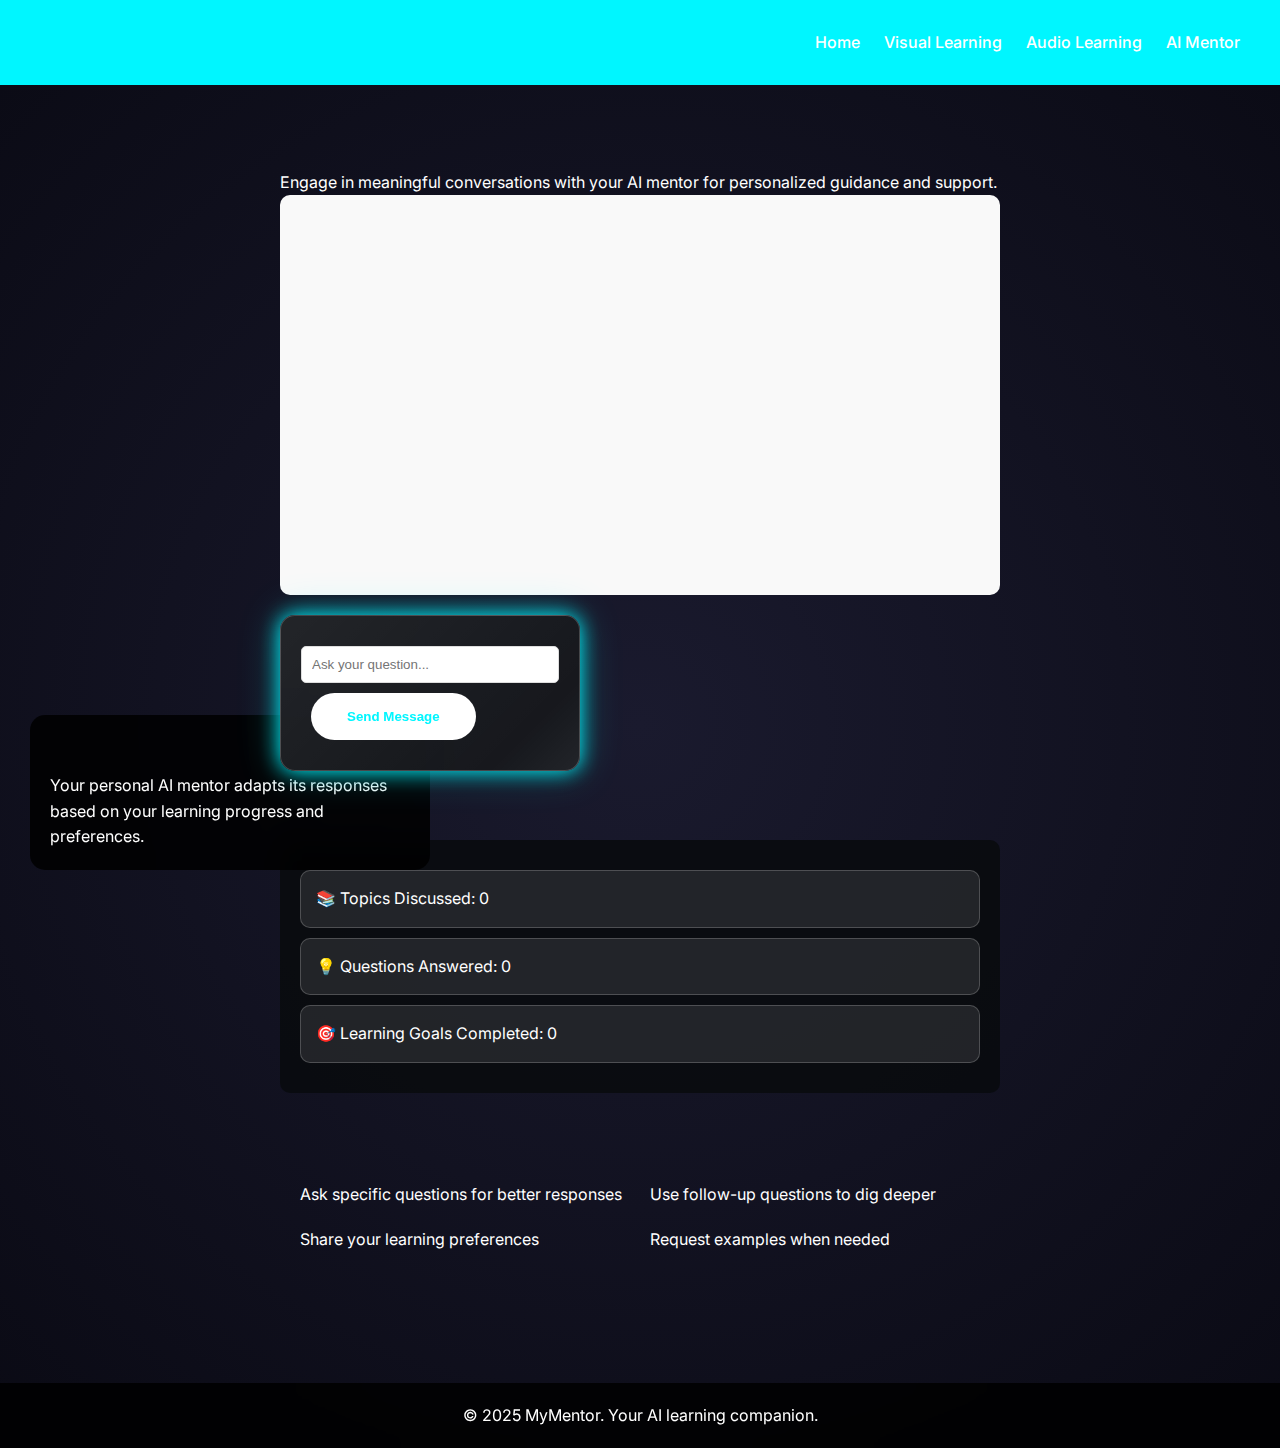
<file: ai.html>
<!DOCTYPE html>
<html lang="en">
<head>
    <meta charset="UTF-8" />
    <meta name="viewport" content="width=device-width, initial-scale=1.0" />
    <title>AI Mentor - MyMentor</title>
    <link rel="stylesheet" href="style.css" />
    <link href="https://fonts.googleapis.com/css2?family=Inter:wght@400;500;600&display=swap" rel="stylesheet">
    <script src="script.js" defer></script>
</head>
<body>
    <header>
        <h1>MyMentor</h1>
        <nav>
            <a href="index.html">Home</a>
            <a href="visual.html">Visual Learning</a>
            <a href="audio.html">Audio Learning</a>
            <a href="ai.html">AI Mentor</a>
        </nav>
    </header>

    <div class="info-overlay">
        <h3>AI Mentor Interface</h3>
        <p>Your personal AI mentor adapts its responses based on your learning progress and preferences.</p>
    </div>

    <section class="page">
        <div class="content-section animated-content">
            <h2>Interactive Learning Assistant</h2>
            <p>Engage in meaningful conversations with your AI mentor for personalized guidance and support.</p>
            
            <div class="chat-box" id="chatBox"></div>

            <div class="hud-panel" style="margin: 20px 0;">
                <input type="text" id="userInput" placeholder="Ask your question..." />
                <button class="btn primary" onclick="sendMessage()">Send Message</button>
            </div>
        </div>

        <div class="content-section animated-content">
            <h2>Learning Analytics</h2>
            <div class="todo-container">
                <div class="todo-item">
                    <span>📚 Topics Discussed: <span id="topicCount">0</span></span>
                </div>
                <div class="todo-item">
                    <span>💡 Questions Answered: <span id="questionCount">0</span></span>
                </div>
                <div class="todo-item">
                    <span>🎯 Learning Goals Completed: <span id="goalsCount">0</span></span>
                </div>
            </div>
        </div>

        <div class="content-section animated-content">
            <h2>Interaction Guidelines</h2>
            <ul class="rules-list">
                <li>Ask specific questions for better responses</li>
                <li>Use follow-up questions to dig deeper</li>
                <li>Share your learning preferences</li>
                <li>Request examples when needed</li>
            </ul>
        </div>
    </section>

    <footer>
        <p>© 2025 MyMentor. Your AI learning companion.</p>
    </footer>
</body>
</html>
</file>
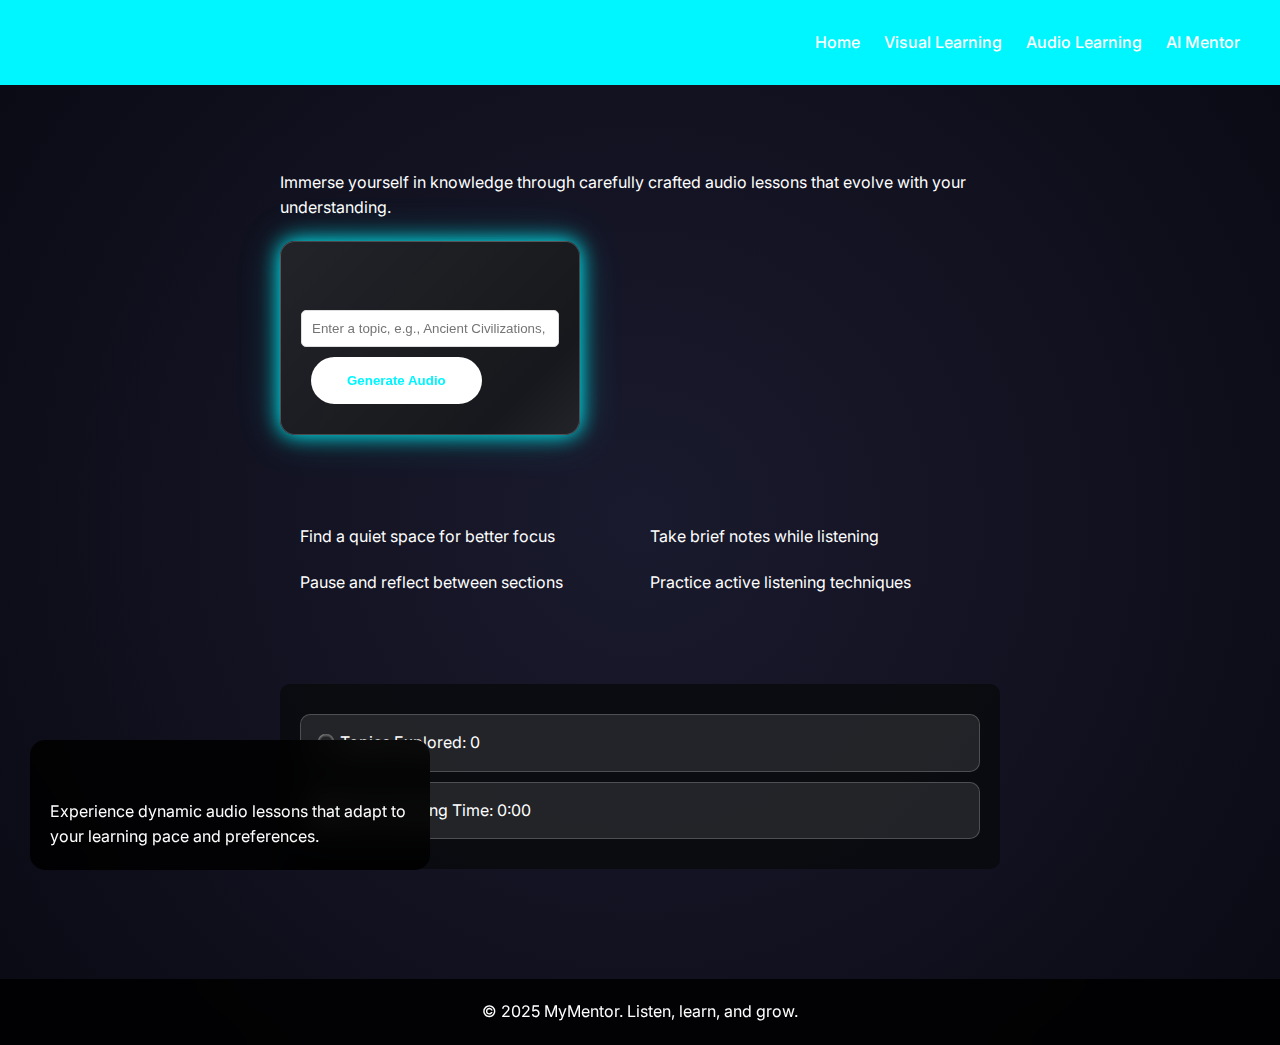
<file: audio.html>
<!DOCTYPE html>
<html lang="en">
<head>
    <meta charset="UTF-8" />
    <meta name="viewport" content="width=device-width, initial-scale=1.0" />
    <title>Audio Learning - MyMentor</title>
    <link rel="stylesheet" href="style.css" />
    <link href="https://fonts.googleapis.com/css2?family=Inter:wght@400;500;600&display=swap" rel="stylesheet">
    <script src="script.js" defer></script>
</head>
<body>
    <header>
        <h1>MyMentor</h1>
        <nav>
            <a href="index.html">Home</a>
            <a href="visual.html">Visual Learning</a>
            <a href="audio.html">Audio Learning</a>
            <a href="ai.html">AI Mentor</a>
        </nav>
    </header>

    <div class="info-overlay">
        <h3>Audio Learning Center</h3>
        <p>Experience dynamic audio lessons that adapt to your learning pace and preferences.</p>
    </div>

    <section class="page">
        <div class="content-section animated-content">
            <h2>Audio Learning Experience</h2>
            <p>Immerse yourself in knowledge through carefully crafted audio lessons that evolve with your understanding.</p>
            
            <div class="hud-panel" style="margin: 20px 0;">
                <h3>Generate an Audio Lesson</h3>
                <input type="text" id="audioTopic" placeholder="Enter a topic, e.g., Ancient Civilizations, Science" />
                <button class="btn primary" onclick="generateAudio()">Generate Audio</button>
            </div>

            <div id="audioResult" class="animated-content"></div>
        </div>

        <div class="content-section animated-content">
            <h2>Effective Listening Strategies</h2>
            <ul class="rules-list">
                <li>Find a quiet space for better focus</li>
                <li>Take brief notes while listening</li>
                <li>Pause and reflect between sections</li>
                <li>Practice active listening techniques</li>
            </ul>
        </div>

        <div class="content-section animated-content">
            <h2>Your Audio Learning Progress</h2>
            <div class="todo-container">
                <div id="audioProgress">
                    <div class="todo-item">
                        <span>🎧 Topics Explored: <span id="topicsCount">0</span></span>
                    </div>
                    <div class="todo-item">
                        <span>⏱️ Total Listening Time: <span id="listenTime">0:00</span></span>
                    </div>
                </div>
            </div>
        </div>
    </section>

    <footer>
        <p>© 2025 MyMentor. Listen, learn, and grow.</p>
    </footer>
</body>
</html>
</file>
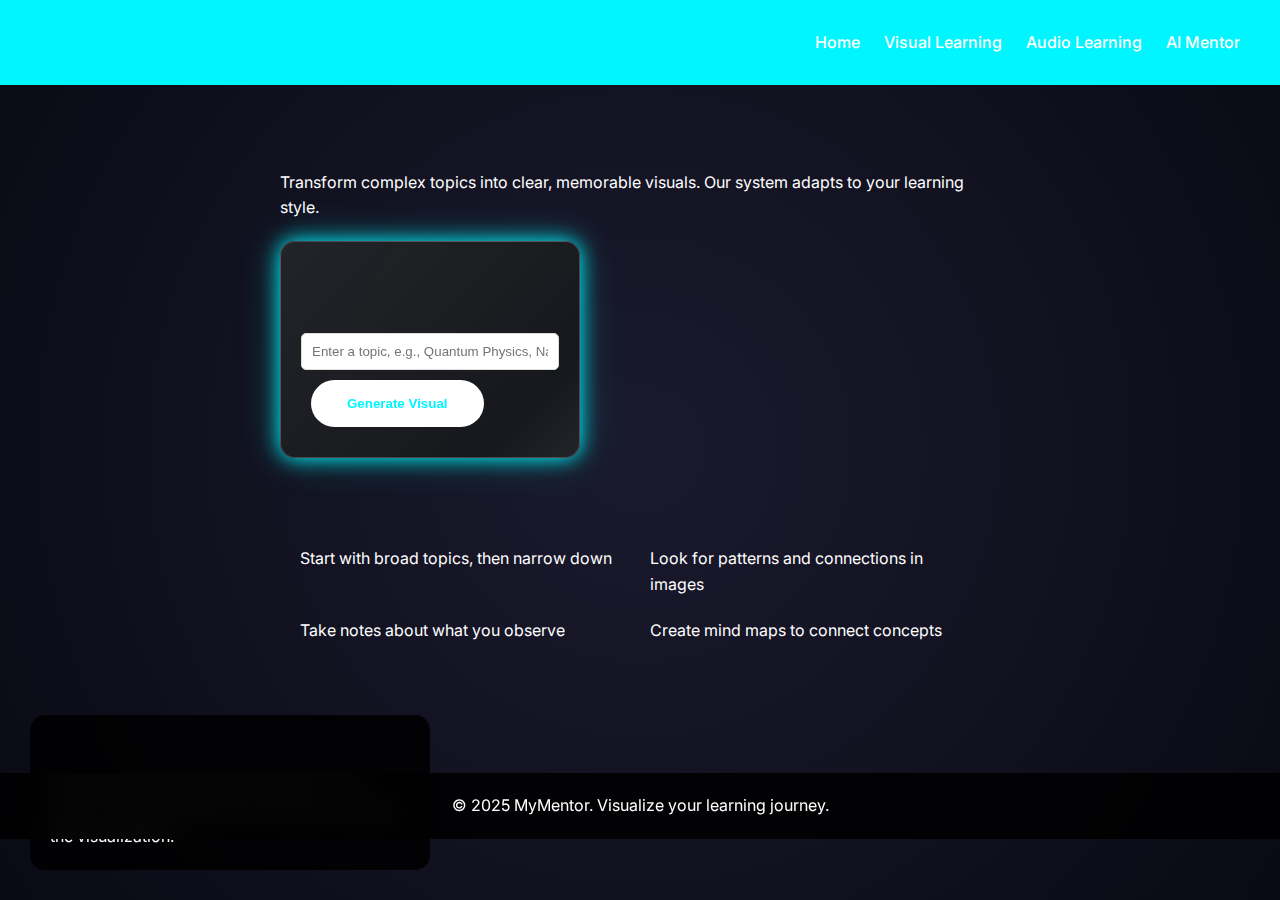
<file: visual.html>
<!DOCTYPE html>
<html lang="en">
<head>
    <meta charset="UTF-8" />
    <meta name="viewport" content="width=device-width, initial-scale=1.0" />
    <title>Visual Learning - MyMentor</title>
    <link rel="stylesheet" href="style.css" />
    <link href="https://fonts.googleapis.com/css2?family=Inter:wght@400;500;600&display=swap" rel="stylesheet">
    <script src="script.js" defer></script>
</head>
<body>
    <header>
        <h1>MyMentor</h1>
        <nav>
            <a href="index.html">Home</a>
            <a href="visual.html">Visual Learning</a>
            <a href="audio.html">Audio Learning</a>
            <a href="ai.html">AI Mentor</a>
        </nav>
    </header>

    <div class="info-overlay">
        <h3>Visual Learning Hub</h3>
        <p>Images update dynamically based on your topics. The more specific your query, the better the visualization!</p>
    </div>

    <section class="page">
        <div class="content-section animated-content">
            <h2>Visual Learning Experience</h2>
            <p>Transform complex topics into clear, memorable visuals. Our system adapts to your learning style.</p>
            
            <div class="hud-panel" style="margin: 20px 0;">
                <h3>Generate a Visual on Your Topic</h3>
                <input type="text" id="visualTopic" placeholder="Enter a topic, e.g., Quantum Physics, Nature, Technology" />
                <button class="btn primary" onclick="generateVisual()">Generate Visual</button>
            </div>

            <div id="visualResult" class="animated-content"></div>
        </div>

        <div class="content-section animated-content">
            <h2>Visual Learning Tips</h2>
            <ul class="rules-list">
                <li>Start with broad topics, then narrow down</li>
                <li>Look for patterns and connections in images</li>
                <li>Take notes about what you observe</li>
                <li>Create mind maps to connect concepts</li>
            </ul>
        </div>
    </section>

    <footer>
        <p>© 2025 MyMentor. Visualize your learning journey.</p>
    </footer>
</body>
</html>
</file>
<file: style.css>
/* Futuristic Design System */
:root {
  /* Core Colors */
  --primary: #00f6ff;
  --secondary: #7000ff;
  --accent: #ff00e5;
  --red: #ff3366;
  --orange: #ff6b00;
  --white: #ffffff;
  --black: #000000;
  
  /* Advanced UI Elements */
  --glass-bg: rgba(255, 255, 255, 0.1);
  --glass-border: rgba(255, 255, 255, 0.2);
  --overlay-bg: rgba(0, 0, 0, 0.85);
  --hud-bg: rgba(10, 12, 16, 0.95);
  --panel-blur: 15px;
  
  /* Neon Effects */
  --neon-primary: 0 0 20px var(--primary), 0 0 40px rgba(0, 246, 255, 0.3);
  --neon-secondary: 0 0 20px var(--secondary), 0 0 40px rgba(112, 0, 255, 0.3);
  --neon-accent: 0 0 20px var(--accent), 0 0 40px rgba(255, 0, 229, 0.3);
  
  /* 3D and Depth */
  --depth-shadow: 0 8px 32px rgba(0, 0, 0, 0.2);
  --floating-shadow: 0 20px 50px rgba(0, 0, 0, 0.3);
  
  /* Transitions */
  --transition-speed: 0.3s;
  --transition-bounce: cubic-bezier(0.68, -0.6, 0.32, 1.6);
  
  /* Holographic Effect */
  --holographic-gradient: linear-gradient(135deg, 
    rgba(255,255,255,0.1) 0%,
    rgba(255,255,255,0.05) 40%,
    rgba(255,255,255,0.15) 60%,
    rgba(255,255,255,0.05) 100%
  );
  
  /* Content Properties */
  --content-opacity: 1;
  --content-scale: 1;
}

/* Advanced Reset */
* {
  margin: 0;
  padding: 0;
  box-sizing: border-box;
  transition: all var(--transition-speed) var(--transition-bounce);
}

body {
  font-family: 'Inter', -apple-system, BlinkMacSystemFont, sans-serif;
  background-color: var(--black);
  color: var(--white);
  line-height: 1.6;
  overflow-x: hidden;
  min-height: 100vh;
  background: radial-gradient(circle at center, #1a1a2e, #0a0a14);
}

/* Futuristic Scrollbar */
::-webkit-scrollbar {
  width: 6px;
  height: 6px;
}

::-webkit-scrollbar-track {
  background: rgba(255, 255, 255, 0.1);
}

::-webkit-scrollbar-thumb {
  background: var(--primary);
  border-radius: 3px;
  box-shadow: var(--neon-primary);
}

/* Advanced Typography */
h1, h2, h3, h4, h5, h6 {
  font-weight: 600;
  letter-spacing: -0.02em;
  line-height: 1.2;
  background: var(--gradient-primary);
  -webkit-background-clip: text;
  -webkit-text-fill-color: transparent;
  margin-bottom: 1rem;
}

/* Header */
header {
  display: flex;
  justify-content: space-between;
  align-items: center;
  padding: 20px 40px;
  background: var(--primary);
  color: var(--white);
}

header h1 {
  font-size: 1.5em;
}

nav a {
  color: var(--white);
  margin-left: 20px;
  text-decoration: none;
  font-weight: 500;
}

nav a:hover {
  text-decoration: underline;
}

/* Futuristic Hero Section */
.hero {
  position: relative;
  color: var(--white);
  padding: 150px 20px;
  text-align: center;
  overflow: hidden;
  background: linear-gradient(135deg, 
    rgba(var(--primary), 0.1),
    rgba(var(--secondary), 0.1)
  );
}

.hero::before {
  content: '';
  position: absolute;
  top: 0;
  left: 0;
  right: 0;
  bottom: 0;
  background: var(--holographic-gradient);
  opacity: 0.5;
  animation: heroShift 10s ease-in-out infinite;
}

.hero h2 {
  font-size: 3.5em;
  margin-bottom: 20px;
  text-shadow: var(--neon-primary);
  position: relative;
  transform: translateZ(50px);
  letter-spacing: -0.02em;
}

.hero p {
  font-size: 1.4em;
  margin-bottom: 40px;
  max-width: 600px;
  margin-left: auto;
  margin-right: auto;
  opacity: 0.9;
  position: relative;
}

/* Futuristic Buttons */
.btn {
  padding: 15px 35px;
  border: none;
  border-radius: 30px;
  cursor: pointer;
  text-decoration: none;
  font-weight: 600;
  margin: 10px;
  position: relative;
  overflow: hidden;
  transition: all 0.4s var(--transition-bounce);
  background: var(--glass-bg);
  border: 1px solid var(--glass-border);
  backdrop-filter: blur(var(--panel-blur));
}

.btn::before {
  content: '';
  position: absolute;
  top: 0;
  left: -100%;
  width: 100%;
  height: 100%;
  background: linear-gradient(
    90deg,
    transparent,
    rgba(255, 255, 255, 0.2),
    transparent
  );
  transition: 0.5s;
}

.btn:hover::before {
  left: 100%;
}

.btn.primary {
  background: var(--white);
  color: var(--primary);
}

.btn.secondary {
  background: var(--orange);
  color: var(--white);
}

/* Page Content */
.page {
  padding: 40px;
  max-width: 800px;
  margin: auto;
}

textarea, input {
  width: 100%;
  padding: 10px;
  margin-top: 10px;
  border: 1px solid #ddd;
  border-radius: 5px;
}

/* AI Chat */
.chat-box {
  background: #f9f9f9;
  border-radius: 10px;
  padding: 20px;
  height: 400px;
  overflow-y: auto;
  margin-bottom: 15px;
}

.message {
  margin: 10px 0;
}

.user {
  text-align: right;
  color: var(--primary);
}

.ai {
  text-align: left;
  color: var(--black);
}

/* Footer */
footer {
  text-align: center;
  padding: 20px;
  margin-top: 50px;
  background: var(--overlay-bg);
  backdrop-filter: blur(var(--panel-blur));
  color: var(--white);
}

/* Dynamic Background */
.dynamic-bg {
  position: fixed;
  top: 0;
  left: 0;
  width: 100vw;
  height: 100vh;
  z-index: -1;
  background-size: cover;
  background-position: center;
  transition: opacity 1s ease-in-out;
}

/* Advanced HUD System */
.hud-container {
  position: fixed;
  top: 20px;
  right: 20px;
  display: flex;
  flex-direction: column;
  gap: 20px;
  z-index: 1000;
  perspective: 1000px;
}

.hud-panel {
  background: var(--hud-bg);
  backdrop-filter: blur(var(--panel-blur));
  padding: 20px;
  border-radius: 15px;
  border: 1px solid var(--glass-border);
  box-shadow: var(--neon-primary), var(--depth-shadow);
  min-width: 280px;
  color: var(--white);
  transform-style: preserve-3d;
  transform: translateZ(0);
  transition: transform 0.5s var(--transition-bounce);
  background-image: var(--holographic-gradient);
  background-size: 200% 200%;
  animation: holographic 5s linear infinite;
}

.hud-panel:hover {
  transform: translateZ(20px) rotateX(2deg);
}

@keyframes holographic {
  0% { background-position: 0% 0%; }
  50% { background-position: 100% 100%; }
  100% { background-position: 0% 0%; }
}

/* Advanced HUD Styling */
.hud-panel {
    --panel-width: 300px;
    width: var(--panel-width);
    margin-bottom: 15px;
    transition: all 0.3s var(--transition-bounce);
}

.hud-panel.expanded {
    width: calc(var(--panel-width) * 1.5);
    height: auto;
}

.panel-header {
    display: flex;
    justify-content: space-between;
    align-items: center;
    margin-bottom: 15px;
    padding-bottom: 10px;
    border-bottom: 1px solid var(--glass-border);
}

.panel-header h3 {
    font-size: 1.2em;
    color: var(--primary);
    text-shadow: var(--neon-primary);
    margin: 0;
}

.panel-controls {
    display: flex;
    gap: 5px;
}

.hud-btn {
    background: none;
    border: 1px solid var(--glass-border);
    color: var(--white);
    width: 24px;
    height: 24px;
    border-radius: 4px;
    cursor: pointer;
    display: flex;
    align-items: center;
    justify-content: center;
    font-size: 12px;
    transition: all 0.2s ease;
}

.hud-btn:hover {
    background: var(--glass-border);
    border-color: var(--primary);
}

.panel-content {
    transition: height 0.3s ease;
    overflow: hidden;
}

/* Stats and Metrics */
.stat-grid {
    display: grid;
    grid-template-columns: repeat(2, 1fr);
    gap: 15px;
    margin-bottom: 15px;
}

.stat-item {
    background: rgba(255, 255, 255, 0.05);
    padding: 10px;
    border-radius: 8px;
    position: relative;
}

.stat-label {
    font-size: 0.8em;
    opacity: 0.8;
    margin-bottom: 5px;
}

.stat-value {
    font-size: 1.2em;
    font-weight: 600;
    color: var(--primary);
    text-shadow: var(--neon-primary);
}

.stat-graph {
    margin-top: 10px;
    height: 30px;
}

.stat-canvas {
    width: 100%;
    height: 100%;
}

/* System Metrics */
.system-metrics {
    display: flex;
    gap: 20px;
    align-items: center;
}

.metric-ring {
    position: relative;
    width: 80px;
    height: 80px;
}

.circular-chart {
    width: 100%;
    height: 100%;
}

.circular-chart path {
    transition: stroke-dasharray 0.5s ease;
}

.metric-value {
    position: absolute;
    top: 50%;
    left: 50%;
    transform: translate(-50%, -50%);
    font-size: 1.2em;
    font-weight: 600;
    color: var(--primary);
}

.status-list {
    flex: 1;
}

.status-item {
    display: flex;
    justify-content: space-between;
    margin-bottom: 8px;
    font-size: 0.9em;
}

.status-label {
    opacity: 0.8;
}

.status-value {
    color: var(--primary);
}

.status-value.active {
    color: #00ff88;
    text-shadow: 0 0 10px rgba(0, 255, 136, 0.5);
}

/* Task Metrics */
.task-metrics {
    display: grid;
    grid-template-columns: repeat(2, 1fr);
    gap: 10px;
    margin-top: 15px;
    padding-top: 15px;
    border-top: 1px solid var(--glass-border);
}

.metric {
    text-align: center;
}

.metric-label {
    font-size: 0.8em;
    opacity: 0.8;
    display: block;
    margin-bottom: 5px;
}

.metric-value {
    font-size: 1.2em;
    font-weight: 600;
    color: var(--primary);
    text-shadow: var(--neon-primary);
}

.info-overlay {
  position: fixed;
  bottom: 30px;
  left: 30px;
  background: var(--overlay-bg);
  backdrop-filter: blur(var(--panel-blur));
  padding: 20px;
  border-radius: 15px;
  max-width: 400px;
  color: var(--white);
  transform: translateY(0);
  transition: transform 0.3s ease-in-out;
}

/* Todo List */
.todo-container {
  background: var(--hud-bg);
  border-radius: 10px;
  padding: 20px;
  margin: 20px 0;
  color: var(--white);
}

.todo-item {
  display: flex;
  align-items: center;
  gap: 10px;
  padding: 10px;
  background: rgba(255, 255, 255, 0.1);
  margin: 5px 0;
  border-radius: 5px;
}

.todo-item.completed {
  opacity: 0.7;
  text-decoration: line-through;
}

/* Enhanced Rules List */
.rules-list {
  list-style: none;
  padding: 20px;
  display: grid;
  grid-template-columns: repeat(auto-fit, minmax(250px, 1fr));
  gap: 20px;
  margin: 20px 0;
}

.rule-card {
  background: var(--glass-bg);
  border: 1px solid var(--glass-border);
  border-radius: 15px;
  padding: 25px;
  color: var(--white);
  transition: all 0.4s var(--transition-bounce);
  position: relative;
  overflow: hidden;
  backdrop-filter: blur(var(--panel-blur));
}

.rule-card:hover {
  transform: translateY(-5px) scale(1.02);
  box-shadow: var(--neon-primary);
}

.rule-icon {
  font-size: 2em;
  margin-bottom: 15px;
  display: block;
}

.rule-card h3 {
  font-size: 1.2em;
  margin-bottom: 10px;
  color: var(--primary);
}

.rule-card p {
  font-size: 0.9em;
  opacity: 0.9;
  line-height: 1.5;
}

/* Achievement System */
.achievement-section {
  margin-top: 40px;
}

.achievement-grid {
  display: grid;
  grid-template-columns: repeat(auto-fit, minmax(200px, 1fr));
  gap: 20px;
  margin-top: 20px;
}

.achievement-card {
  background: var(--glass-bg);
  border: 1px solid var(--glass-border);
  border-radius: 15px;
  padding: 20px;
  text-align: center;
  transition: all 0.4s var(--transition-bounce);
}

.achievement-card:hover {
  transform: translateY(-5px);
  box-shadow: var(--neon-secondary);
}

.achievement-icon {
  font-size: 2.5em;
  margin-bottom: 15px;
}

.achievement-progress {
  width: 100%;
  height: 6px;
  background: rgba(255, 255, 255, 0.1);
  border-radius: 3px;
  overflow: hidden;
  margin-top: 15px;
}

.progress-bar {
  height: 100%;
  background: var(--primary);
  border-radius: 3px;
  position: relative;
  animation: progressPulse 2s ease-in-out infinite;
}

@keyframes progressPulse {
  0% { opacity: 1; }
  50% { opacity: 0.7; }
  100% { opacity: 1; }
}

/* Interactive Elements and Effects */
.ripple-effect {
    position: fixed;
    width: 10px;
    height: 10px;
    background: var(--primary);
    border-radius: 50%;
    pointer-events: none;
    transform: translate(-50%, -50%);
    animation: ripple 1s ease-out forwards;
    z-index: 1000;
}

@keyframes ripple {
    0% {
        width: 0;
        height: 0;
        opacity: 0.5;
    }
    100% {
        width: 500px;
        height: 500px;
        opacity: 0;
    }
}

/* Enhanced Visual Elements */
.visual-container {
    position: relative;
    background: var(--glass-bg);
    border-radius: 15px;
    padding: 20px;
    margin: 20px 0;
    border: 1px solid var(--glass-border);
    overflow: hidden;
}

.image-wrapper {
    position: relative;
    border-radius: 10px;
    overflow: hidden;
    margin: 15px 0;
}

.image-wrapper img {
    width: 100%;
    height: auto;
    display: block;
    transition: transform 0.5s ease;
}

.image-wrapper:hover img {
    transform: scale(1.05);
}

.image-overlay {
    position: absolute;
    top: 0;
    left: 0;
    right: 0;
    bottom: 0;
    background: linear-gradient(
        135deg,
        rgba(var(--primary), 0.2),
        rgba(var(--secondary), 0.2)
    );
    pointer-events: none;
}

.visual-stats {
    display: flex;
    gap: 20px;
    margin-top: 15px;
}

.stat {
    flex: 1;
    background: rgba(255, 255, 255, 0.1);
    padding: 10px;
    border-radius: 8px;
    text-align: center;
}

.stat-label {
    font-size: 0.8em;
    opacity: 0.8;
    display: block;
    margin-bottom: 5px;
}

.stat-value {
    font-size: 1.2em;
    color: var(--primary);
    text-shadow: var(--neon-primary);
}

/* Progress Ring */
.progress-ring {
    position: relative;
    width: 120px;
    height: 120px;
    margin: 0 auto 20px;
}.progress-ring__circle {
  transform: rotate(-90deg);
  transform-origin: 50% 50%;
}

.progress-ring__path {
  transition: stroke-dashoffset 0.5s ease-in-out;
}

.progress-ring__text {
  position: absolute;
  top: 50%;
  left: 50%;
  transform: translate(-50%, -50%);
  font-size: 1.5em;
  font-weight: 600;
  color: var(--primary);
}

/* Enhanced Input */
.futuristic-input {
  background: rgba(255, 255, 255, 0.05);
  border: 1px solid var(--glass-border);
  border-radius: 10px;
  padding: 15px;
  color: var(--white);
  width: 100%;
  margin-bottom: 15px;
  transition: all 0.3s ease;
}

.futuristic-input:focus {
  outline: none;
  border-color: var(--primary);
  box-shadow: var(--neon-primary);
}

/* Advanced Animations */
@keyframes contentFade {
    from { opacity: 0; transform: translateY(20px); }
    to { opacity: var(--content-opacity); transform: translateY(0); }
}

@keyframes notificationSlide {
    0% { transform: translateX(100%); opacity: 0; }
    10% { transform: translateX(0); opacity: 1; }
    90% { transform: translateX(0); opacity: 1; }
    100% { transform: translateX(100%); opacity: 0; }
}

@keyframes achievementGlow {
    0% { box-shadow: 0 0 20px var(--primary); }
    50% { box-shadow: 0 0 30px var(--secondary); }
    100% { box-shadow: 0 0 20px var(--primary); }
}

.animated-content {
    animation: contentFade 0.5s ease-out forwards;
}

/* Achievement Notification */
.achievement-notification {
    position: fixed;
    top: 20px;
    right: 20px;
    background: var(--glass-bg);
    backdrop-filter: blur(var(--panel-blur));
    border: 1px solid var(--glass-border);
    border-radius: 10px;
    padding: 20px;
    color: var(--white);
    z-index: 1100;
    animation: notificationSlide 5s ease-in-out forwards;
    box-shadow: var(--neon-primary);
}

.achievement-notification h4 {
    margin: 0 0 10px 0;
    color: var(--primary);
    text-shadow: var(--neon-primary);
}

.achievement-notification .reward {
    margin-top: 10px;
    font-size: 0.9em;
    color: var(--secondary);
}

/* Enhanced Todo Items */
.todo-item {
    display: grid;
    grid-template-columns: auto 1fr auto;
    gap: 15px;
    align-items: center;
    padding: 15px;
    margin: 10px 0;
    background: var(--glass-bg);
    border: 1px solid var(--glass-border);
    border-radius: 10px;
    transition: all 0.3s var(--transition-bounce);
}

.todo-item:hover {
    transform: translateX(5px);
    box-shadow: var(--neon-primary);
}

.todo-checkbox {
    position: relative;
    width: 24px;
    height: 24px;
}

.todo-checkbox input {
    width: 100%;
    height: 100%;
    opacity: 0;
    cursor: pointer;
    position: relative;
    z-index: 2;
}

.checkbox-ring {
    position: absolute;
    top: 0;
    left: 0;
    width: 100%;
    height: 100%;
    border: 2px solid var(--primary);
    border-radius: 50%;
    transition: all 0.3s ease;
}

.todo-checkbox input:checked + .checkbox-ring {
    background: var(--primary);
    box-shadow: var(--neon-primary);
}

.todo-content {
    display: flex;
    flex-direction: column;
    gap: 5px;
}

.todo-text {
    font-size: 1em;
    color: var(--white);
}

.todo-meta {
    display: flex;
    gap: 10px;
    font-size: 0.8em;
    opacity: 0.7;
}

.todo-category, .todo-time {
    background: rgba(255, 255, 255, 0.1);
    padding: 2px 8px;
    border-radius: 12px;
}

.todo-priority {
    font-size: 1.2em;
}

/* Priority Styles */
.priority-high .todo-text {
    color: var(--red);
}

.priority-medium .todo-text {
    color: var(--orange);
}

.priority-low .todo-text {
    color: #00ff88;
}

.todo-item.completed .todo-text {
    text-decoration: line-through;
    opacity: 0.6;
}
</file>
